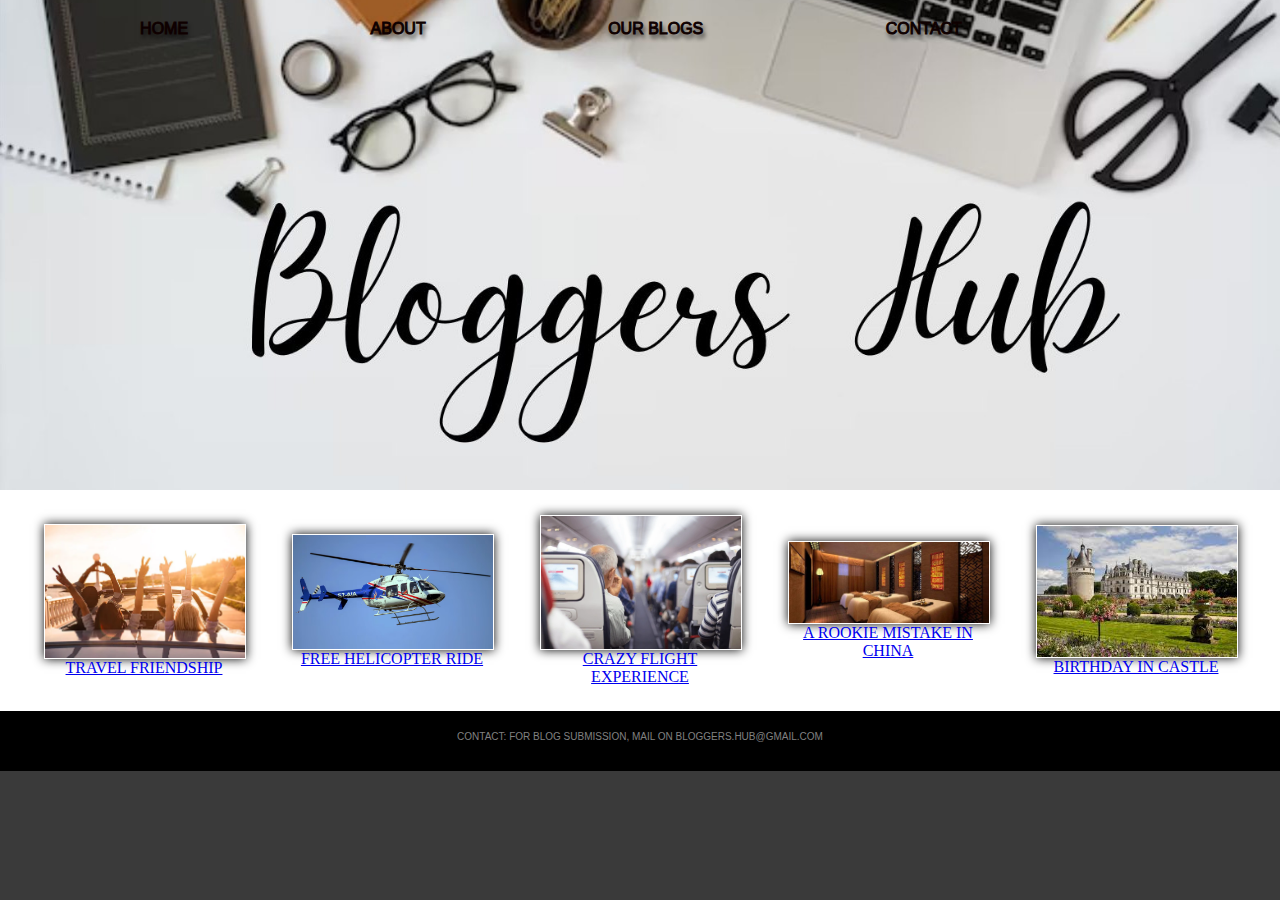
<file: index.html>
<html>
<head>
    <title> my page !!!! </title>
    <link rel="stylesheet" href="styles.css">
</head>
<body>
<header>
    <nav>
      <ul>
        <li><a href="index.html">Home</a></li>
        <li><a href="index.html">About</a></li>
        <li class="mobile"><a href="index.html">Our Blogs</a></li>
        <li class="mobile"><a href="index.html">Contact</a></li>
        <li class="desktop"><a href="index.html">Our Blogs</a></li>
        <li class="desktop"><a href="index.html">Contact</a></li>
        <li class="logo"><a href="index.html"></a></li>
      </ul>
    </nav>
  </header>
  <section class="features">
    <figure>
        <img src="friends.webp">
        <a href="b1.html">Travel Friendship</a>
      </figure>
      <figure>
          <img src="heli.avif">
          <a href="b2.html">Free Helicopter Ride</a>
        </figure>
        <figure>
            <img src="flight.webp">
            <a href="b3.html">Crazy Flight Experience</a>
          </figure>
          <figure>
            <img src="china.jpg">
            <a href="b4.html">A Rookie Mistake in China</a>
          </figure>
          <figure>
            <img src="castle.jpg">
            <a href="b5.html">Birthday in Castle</a>
          </figure>
  </section>
</body>
  <footer>
    Contact: For blog submission, mail on bloggers.hub@gmail.com
  </footer>
</file>
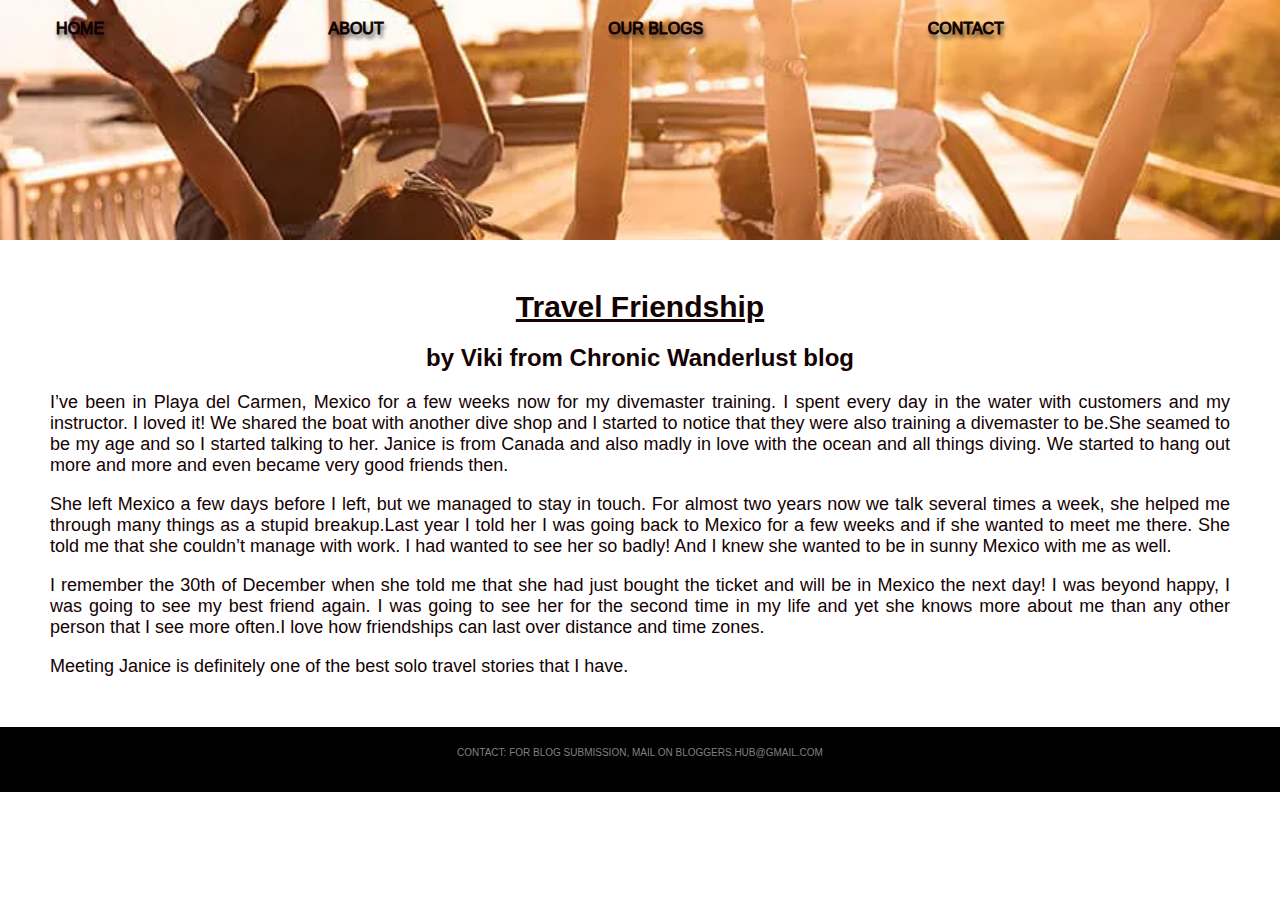
<file: b1.html>
<html>
<head>
    <title> my page !!!! </title>
    <style>
        body {
    background:white;
    color: rgb(21, 2, 2);
    font-family: Arial, Helvetica, sans-serif;
    margin: 0;
    padding: 0;
  }
  
  header {
    background-color: rgb(244, 237, 237);
    background-image: url("friends.webp");
    background-size: 100%;
    background-position: center;
    height: 200px;
    padding: 20px;
    text-align: center;
    background-repeat: no-repeat;
  }
  
  header a {
    text-decoration: none;
    color:black;
    -webkit-text-stroke-color: rgb(18, 1, 1);
    -webkit-text-stroke-width: 1px;
    text-shadow: 2px 4px 4px;
    text-transform: uppercase;
    margin-right:200px;
  }
  
  header .mobile {
    display: none;
  }
  
  header .logo a {
    background-size: 300px;
    background-repeat: no-repeat;
    display: inline-block;
    height: 80px;
    position: relative;
    text-indent: -9999999px;
    top: -30px;
    width: 300px;
  }
  
  nav ul {
    margin: 0;
    padding: 0;
    list-style-type: none;
  }
  
  nav li {
    display: inline-block;
    margin-right: 20px;
  }
  
  /* RESPONSIVE RULES */
  
  @media screen and (max-width: 700px) {
    header {
      height: 250px;
      background-position: 0 -30px;
    }
    header a{
    color:rgb(2, 0, 0);
     margin:0 0 0 0px;
    -webkit-text-stroke-color:rgb(25, 1, 1);
    -webkit-text-stroke-width: 1px;
    }
    header .mobile {
      display: inline-block;
    }
    header .desktop {
      display: none;
    }
  }
  
  @media screen and (max-width: 500px) {
    header {
      height: 10px;
      position: 0 -0px;
    }
  }
  section{
    margin: 50px;
    text-align:justify;
  }
  h1{
    font-family:Arial, Helvetica, sans-serif;
    text-align: center;
    text-decoration: underline;
    font-size:30px;
  }
  h2{
    font-family: Arial, Helvetica, sans-serif;
    text-align: center;
  }
  p{
    font-family:Arial, Helvetica, sans-serif;
    text-align: justify;
    font-size:18px;
  }
  /* FOOTER */
  
  footer {
    background: black;
    color: gray;
    font-family: Arial, Helvetica, sans-serif;
    font-size: 10px;
    padding: 20px 20px;
    text-align: center;
    height:25px;
    text-transform: uppercase;
  }
  
    </style>
</head>
<body>
<header>
    <nav>
      <ul>
        <li><a href="index.html">Home</a></li>
        <li><a href="index.html">About</a></li>
        <li class="mobile"><a href="index.html">Our Blogs</a></li>
        <li class="mobile"><a href="index.html">Contact</a></li>
        <li class="desktop"><a href="index.html">Our Blogs</a></li>
        <li class="desktop"><a href="index.html">Contact</a></li>
        <li class="logo"><a href="index.html"></a></li>
      </ul>
    </nav>
  </header>
</body>
<section>
    <h1><strong>Travel Friendship</strong></h1>
    <h2>by Viki from Chronic Wanderlust blog</h2>
    <p>I’ve been in Playa del Carmen, Mexico for a few weeks now for my divemaster training. I spent every day in the water with customers and my instructor. I loved it! We shared the boat with another dive shop and I started to notice that they were also training a divemaster to be.She seamed to be my age and so I started talking to her. Janice is from Canada and also madly in love with the ocean and all things diving. We started to hang out more and more and even became very good friends then.</p>
    <p>She left Mexico a few days before I left, but we managed to stay in touch. For almost two years now we talk several times a week, she helped me through many things as a stupid breakup.Last year I told her I was going back to Mexico for a few weeks and if she wanted to meet me there. She told me that she couldn’t manage with work. I had wanted to see her so badly! And I knew she wanted to be in sunny Mexico with me as well.</p>
   <p>I remember the 30th of December when she told me that she had just bought the ticket and will be in Mexico the next day! I was beyond happy, I was going to see my best friend again. I was going to see her for the second time in my life and yet she knows more about me than any other person that I see more often.I love how friendships can last over distance and time zones.</p> 
   <p>Meeting Janice is definitely one of the best solo travel stories that I have.</p>
  </section>
  <footer>
    Contact: For blog submission, mail on bloggers.hub@gmail.com
  </footer>
</file>
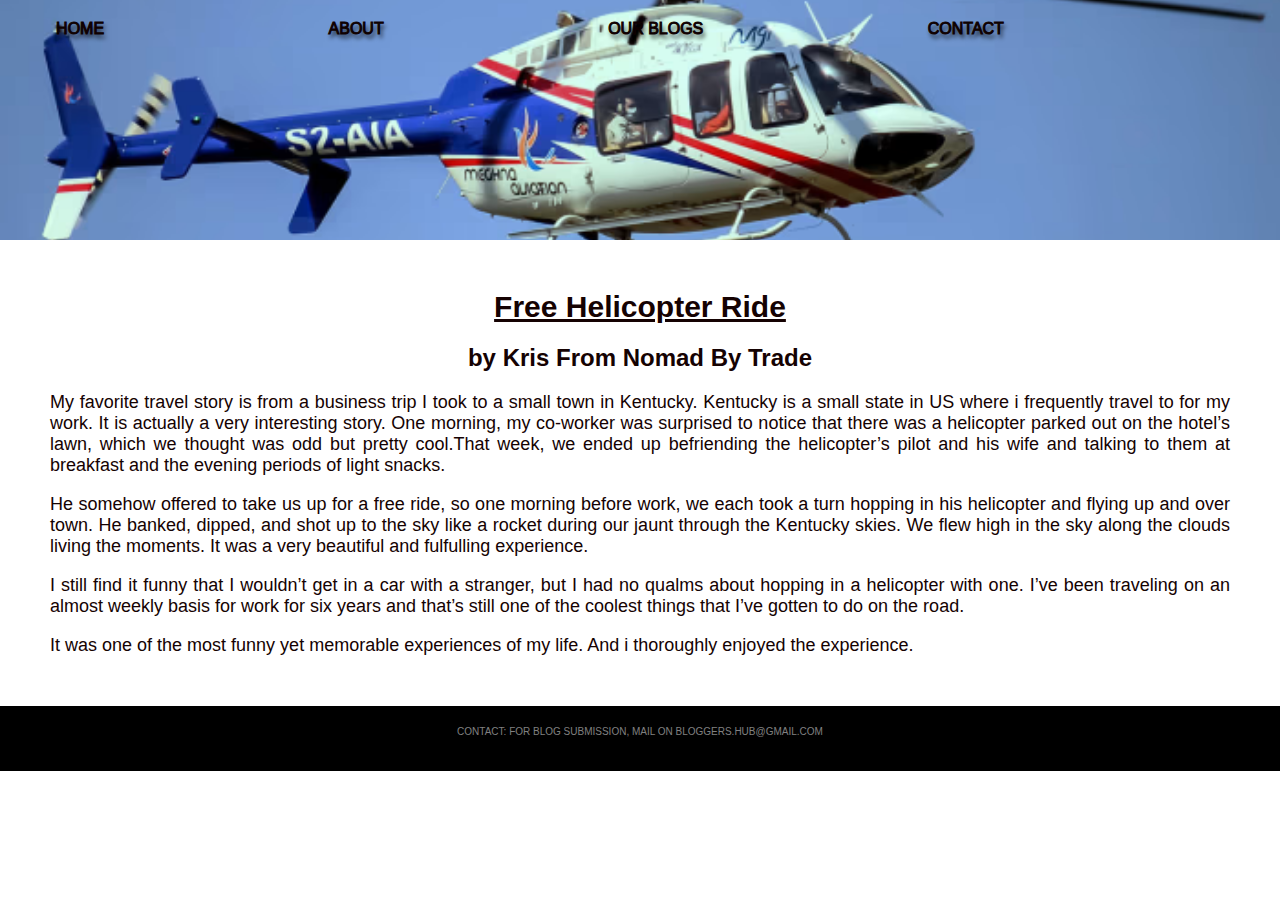
<file: b2.html>
<html>
<head>
    <title> my page !!!! </title>
    <style>
        body {
    background:white;
    color: rgb(21, 2, 2);
    font-family: Arial, Helvetica, sans-serif;
    margin: 0;
    padding: 0;
  }
  
  header {
    background-color: rgb(244, 237, 237);
    background-image: url("heli.avif");
    background-size: 100%;
    background-position: center;
    height: 200px;
    padding: 20px;
    text-align: center;
    background-repeat: no-repeat;
  }
  
  header a {
    text-decoration: none;
    color:black;
    -webkit-text-stroke-color: rgb(18, 1, 1);
    -webkit-text-stroke-width: 1px;
    text-shadow: 2px 4px 4px;
    text-transform: uppercase;
    margin-right:200px;
  }
  
  header .mobile {
    display: none;
  }
  
  header .logo a {
    background-size: 300px;
    background-repeat: no-repeat;
    display: inline-block;
    height: 80px;
    position: relative;
    text-indent: -9999999px;
    top: -30px;
    width: 300px;
  }
  
  nav ul {
    margin: 0;
    padding: 0;
    list-style-type: none;
  }
  
  nav li {
    display: inline-block;
    margin-right: 20px;
  }
  
  /* RESPONSIVE RULES */
  
  @media screen and (max-width: 700px) {
    header {
      height: 250px;
      background-position: 0 -30px;
    }
    header a{
    color:rgb(2, 0, 0);
     margin:0 0 0 0px;
    -webkit-text-stroke-color:rgb(25, 1, 1);
    -webkit-text-stroke-width: 1px;
    }
    header .mobile {
      display: inline-block;
    }
    header .desktop {
      display: none;
    }
  }
  
  @media screen and (max-width: 500px) {
    header {
      height: 10px;
      position: 0 -0px;
    }
  }
  section{
    margin: 50px;
    text-align:justify;
  }
  h1{
    font-family: Arial, Helvetica, sans-serif;
    text-align: center;
    text-decoration: underline;
    font-size:30px;
  }
  h2{
    font-family: Arial, Helvetica, sans-serif;
    text-align: center;
  }
  p{
    font-family: Arial, Helvetica, sans-serif;
    text-align: justify;
    font-size:18px;
  }
  /* FOOTER */
  
  footer {
    background: black;
    color: gray;
    font-family: Arial, Helvetica, sans-serif;
    font-size: 10px;
    padding: 20px 20px;
    text-align: center;
    height:25px;
    text-transform: uppercase;
  }
  
    </style>
</head>
<body>
<header>
    <nav>
      <ul>
        <li><a href="index.html">Home</a></li>
        <li><a href="index.html">About</a></li>
        <li class="mobile"><a href="index.html">Our Blogs</a></li>
        <li class="mobile"><a href="index.html">Contact</a></li>
        <li class="desktop"><a href="index.html">Our Blogs</a></li>
        <li class="desktop"><a href="index.html">Contact</a></li>
        <li class="logo"><a href="index.html"></a></li>
      </ul>
    </nav>
  </header>
</body>
<section>
    <h1><strong>Free Helicopter Ride</strong></h1>
    <h2> by Kris From Nomad By Trade</h2>
    <p> My favorite travel story is from a business trip I took to a small town in Kentucky. Kentucky is a small state in US where i frequently travel to for my work. It is actually a very interesting story. One morning, my co-worker was surprised to notice that there was a helicopter parked out on the hotel’s lawn, which we thought was odd but pretty cool.That week, we ended up befriending the helicopter’s pilot and his wife and talking to them at breakfast and the evening periods of light snacks.</p>
    <p> He somehow offered to take us up for a free ride, so one morning before work, we each took a turn hopping in his helicopter and flying up and over town. He banked, dipped, and shot up to the sky like a rocket during our jaunt through the Kentucky skies. We flew high in the sky along the clouds living the moments. It was a very beautiful and fulfulling experience. </p>
    <p> I still find it funny that I wouldn’t get in a car with a stranger, but I had no qualms about hopping in a helicopter with one. I’ve been traveling on an almost weekly basis for work for six years and that’s still one of the coolest things that I’ve gotten to do on the road.</p>
        <p>  It was one of the most funny yet memorable experiences of my life. And i thoroughly enjoyed the experience.</p>
  </section>
  <footer>
    Contact: For blog submission, mail on bloggers.hub@gmail.com
  </footer>
</file>
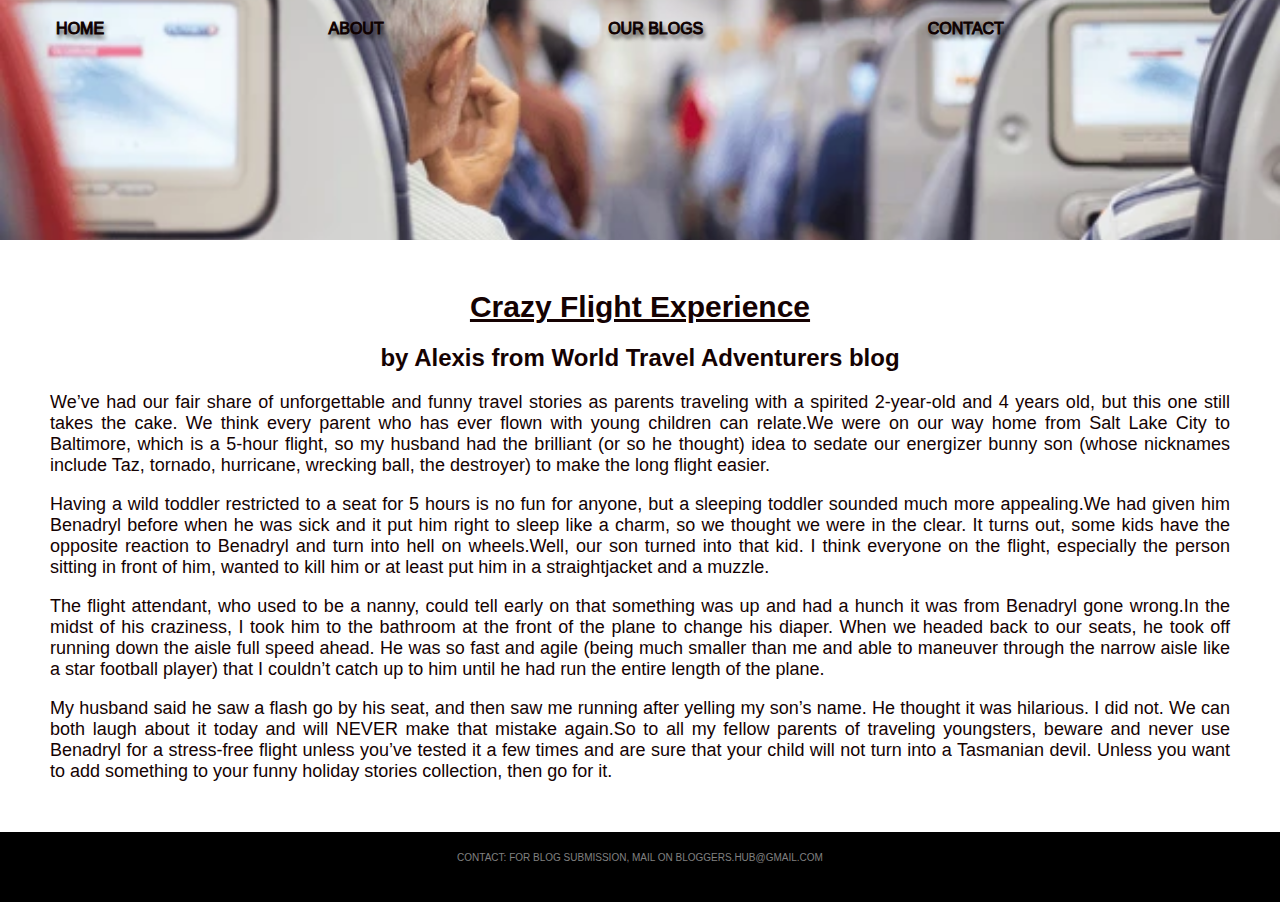
<file: b3.html>
<html>
<head>
    <title> my page !!!! </title>
    <style>
        body {
    background:white;
    color: rgb(21, 2, 2);
    font-family: Arial, Helvetica, sans-serif;
    margin: 0;
    padding: 0;
  }
  
  header {
    background-color: rgb(244, 237, 237);
    background-image: url("flight.webp");
    background-size: 100%;
    background-position: center;
    height: 200px;
    padding: 20px;
    text-align: center;
    background-repeat: no-repeat;
  }
  
  header a {
    text-decoration: none;
    color:black;
    -webkit-text-stroke-color: rgb(18, 1, 1);
    -webkit-text-stroke-width: 1px;
    text-shadow: 2px 4px 4px;
    text-transform: uppercase;
    margin-right:200px;
  }
  
  header .mobile {
    display: none;
  }
  
  header .logo a {
    background-size: 300px;
    background-repeat: no-repeat;
    display: inline-block;
    height: 80px;
    position: relative;
    text-indent: -9999999px;
    top: -30px;
    width: 300px;
  }
  
  nav ul {
    margin: 0;
    padding: 0;
    list-style-type: none;
  }
  
  nav li {
    display: inline-block;
    margin-right: 20px;
  }
  
  /* RESPONSIVE RULES */
  
  @media screen and (max-width: 700px) {
    header {
      height: 250px;
      background-position: 0 -30px;
    }
    header a{
    color:rgb(2, 0, 0);
     margin:0 0 0 0px;
    -webkit-text-stroke-color:rgb(25, 1, 1);
    -webkit-text-stroke-width: 1px;
    }
    header .mobile {
      display: inline-block;
    }
    header .desktop {
      display: none;
    }
  }
  
  @media screen and (max-width: 500px) {
    header {
      height: 10px;
      position: 0 -0px;
    }
  }
  section{
    margin: 50px;
    text-align:justify;
  }
  h1{
    font-family: Arial, Helvetica, sans-serif;
    text-align: center;
    text-decoration: underline;
    font-size:30px;
  }
  h2{
    font-family: Arial, Helvetica, sans-serif;
    text-align: center;
  }
  p{
    font-family: Arial, Helvetica, sans-serif;
    text-align: justify;
    font-size:18px;
  }
  /* FOOTER */
  
  footer {
    background: black;
    color: gray;
    font-family: Arial, Helvetica, sans-serif;
    font-size: 10px;
    padding: 20px 20px;
    text-align: center;
    height:30px;
    text-transform: uppercase;
  }
  
    </style>
</head>
<body>
<header>
    <nav>
      <ul>
        <li><a href="index.html">Home</a></li>
        <li><a href="index.html">About</a></li>
        <li class="mobile"><a href="index.html">Our Blogs</a></li>
        <li class="mobile"><a href="index.html">Contact</a></li>
        <li class="desktop"><a href="index.html">Our Blogs</a></li>
        <li class="desktop"><a href="index.html">Contact</a></li>
        <li class="logo"><a href="index.html"></a></li>
      </ul>
    </nav>
  </header>
</body>
<section>
    <h1><strong>Crazy Flight Experience</strong></h1>
    <h2>by Alexis from World Travel Adventurers blog</h2>
    <p>We’ve had our fair share of unforgettable and funny travel stories as parents traveling with a spirited 2-year-old and 4 years old, but this one still takes the cake. We think every parent who has ever flown with young children can relate.We were on our way home from Salt Lake City to Baltimore, which is a 5-hour flight, so my husband had the brilliant (or so he thought) idea to sedate our energizer bunny son (whose nicknames include Taz, tornado, hurricane, wrecking ball, the destroyer) to make the long flight easier.</p>  
    <p>Having a wild toddler restricted to a seat for 5 hours is no fun for anyone, but a sleeping toddler sounded much more appealing.We had given him Benadryl before when he was sick and it put him right to sleep like a charm, so we thought we were in the clear. It turns out, some kids have the opposite reaction to Benadryl and turn into hell on wheels.Well, our son turned into that kid. I think everyone on the flight, especially the person sitting in front of him, wanted to kill him or at least put him in a straightjacket and a muzzle.</p>  
    <p>The flight attendant, who used to be a nanny, could tell early on that something was up and had a hunch it was from Benadryl gone wrong.In the midst of his craziness, I took him to the bathroom at the front of the plane to change his diaper. When we headed back to our seats, he took off running down the aisle full speed ahead. He was so fast and agile (being much smaller than me and able to maneuver through the narrow aisle like a star football player) that I couldn’t catch up to him until he had run the entire length of the plane.</p>  
    <p>My husband said he saw a flash go by his seat, and then saw me running after yelling my son’s name. He thought it was hilarious. I did not. We can both laugh about it today and will NEVER make that mistake again.So to all my fellow parents of traveling youngsters, beware and never use Benadryl for a stress-free flight unless you’ve tested it a few times and are sure that your child will not turn into a Tasmanian devil. Unless you want to add something to your funny holiday stories collection, then go for it.</p>    

  </section>
  <footer>
    Contact: For blog submission, mail on bloggers.hub@gmail.com
  </footer>
</file>
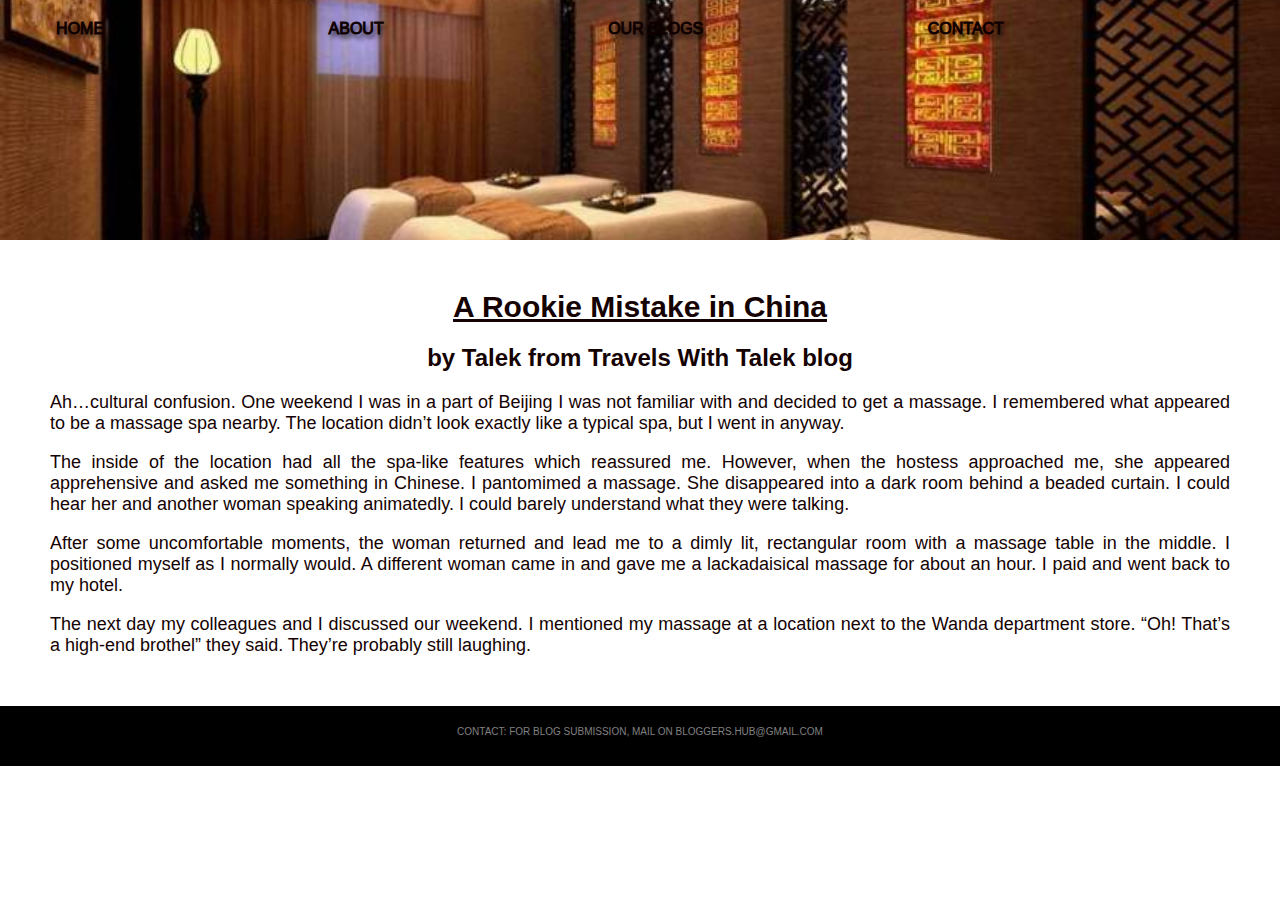
<file: b4.html>
<html>
<head>
    <title> my page !!!! </title>
    <style>
        body {
    background:white;
    color: rgb(21, 2, 2);
    font-family: Arial, Helvetica, sans-serif;
    margin: 0;
    padding: 0;
  }
  
  header {
    background-color: rgb(244, 237, 237);
    background-image: url("china.jpg");
    background-size: 100%;
    background-position: center;
    height: 200px;
    padding: 20px;
    text-align: center;
    background-repeat: no-repeat;
  }
  
  header a {
    text-decoration: none;
    color:black;
    -webkit-text-stroke-color: rgb(18, 1, 1);
    -webkit-text-stroke-width: 1px;
    text-shadow: 2px 4px 4px;
    text-transform: uppercase;
    margin-right:200px;
  }
  
  header .mobile {
    display: none;
  }
  
  header .logo a {
    background-size: 300px;
    background-repeat: no-repeat;
    display: inline-block;
    height: 80px;
    position: relative;
    text-indent: -9999999px;
    top: -30px;
    width: 300px;
  }
  
  nav ul {
    margin: 0;
    padding: 0;
    list-style-type: none;
  }
  
  nav li {
    display: inline-block;
    margin-right: 20px;
  }
  
  /* RESPONSIVE RULES */
  
  @media screen and (max-width: 700px) {
    header {
      height: 150px;
      background-position: 0 -30px;
    }
    header a{
    color:rgb(2, 0, 0);
     margin:0 0 0 0px;
    -webkit-text-stroke-color:rgb(25, 1, 1);
    -webkit-text-stroke-width: 1px;
    }
    header .mobile {
      display: inline-block;
    }
    header .desktop {
      display: none;
    }
  }
  
  @media screen and (max-width: 500px) {
    header {
      height: 10px;
      position: 0 -0px;
    }
  }
  section{
    margin: 50px;
    text-align:justify;
  }
  h1{
    font-family: Arial, Helvetica, sans-serif;
    text-align: center;
    text-decoration: underline;
    font-size:30px;
  }
  h2{
    font-family: Arial, Helvetica, sans-serif;
    text-align: center;
  }
  p{
    font-family: Arial, Helvetica, sans-serif;
    text-align: justify;
    font-size:18px;
  }
  /* FOOTER */
  
  footer {
    background: black;
    color: gray;
    font-family: Arial, Helvetica, sans-serif;
    font-size: 10px;
    padding: 20px 20px;
    text-align: center;
    height:20px;
    text-transform: uppercase;
  }
  
    </style>
</head>
<body>
<header>
    <nav>
      <ul>
        <li><a href="index.html">Home</a></li>
        <li><a href="index.html">About</a></li>
        <li class="mobile"><a href="index.html">Our Blogs</a></li>
        <li class="mobile"><a href="index.html">Contact</a></li>
        <li class="desktop"><a href="index.html">Our Blogs</a></li>
        <li class="desktop"><a href="index.html">Contact</a></li>
        <li class="logo"><a href="index.html"></a></li>
      </ul>
    </nav>
  </header>
</body>
<section>
    <h1><strong>A Rookie Mistake in China</strong></h1>
    <h2>by Talek from Travels With Talek blog</h2>
    <p>Ah…cultural confusion. One weekend I was in a part of Beijing I was not familiar with and decided to get a massage.  I remembered what appeared to be a massage spa nearby. The location didn’t look exactly like a typical spa, but I went in anyway.</p>
    <p>The inside of the location had all the spa-like features which reassured me.  However, when the hostess approached me, she appeared apprehensive and asked me something in Chinese. I pantomimed a massage.  She disappeared into a dark room behind a beaded curtain. I could hear her and another woman speaking animatedly. I could barely understand what they were talking.</p>
    <p>After some uncomfortable moments, the woman returned and lead me to a dimly lit, rectangular room with a massage table in the middle. I positioned myself as I normally would. A different woman came in and gave me a lackadaisical massage for about an hour. I paid and went back to my hotel.</p>
    <p>The next day my colleagues and I discussed our weekend. I mentioned my massage at a location next to the Wanda department store. “Oh! That’s a high-end brothel” they said. They’re probably still laughing.</p>
  </section>
  <footer>
    Contact: For blog submission, mail on bloggers.hub@gmail.com
  </footer>
</file>
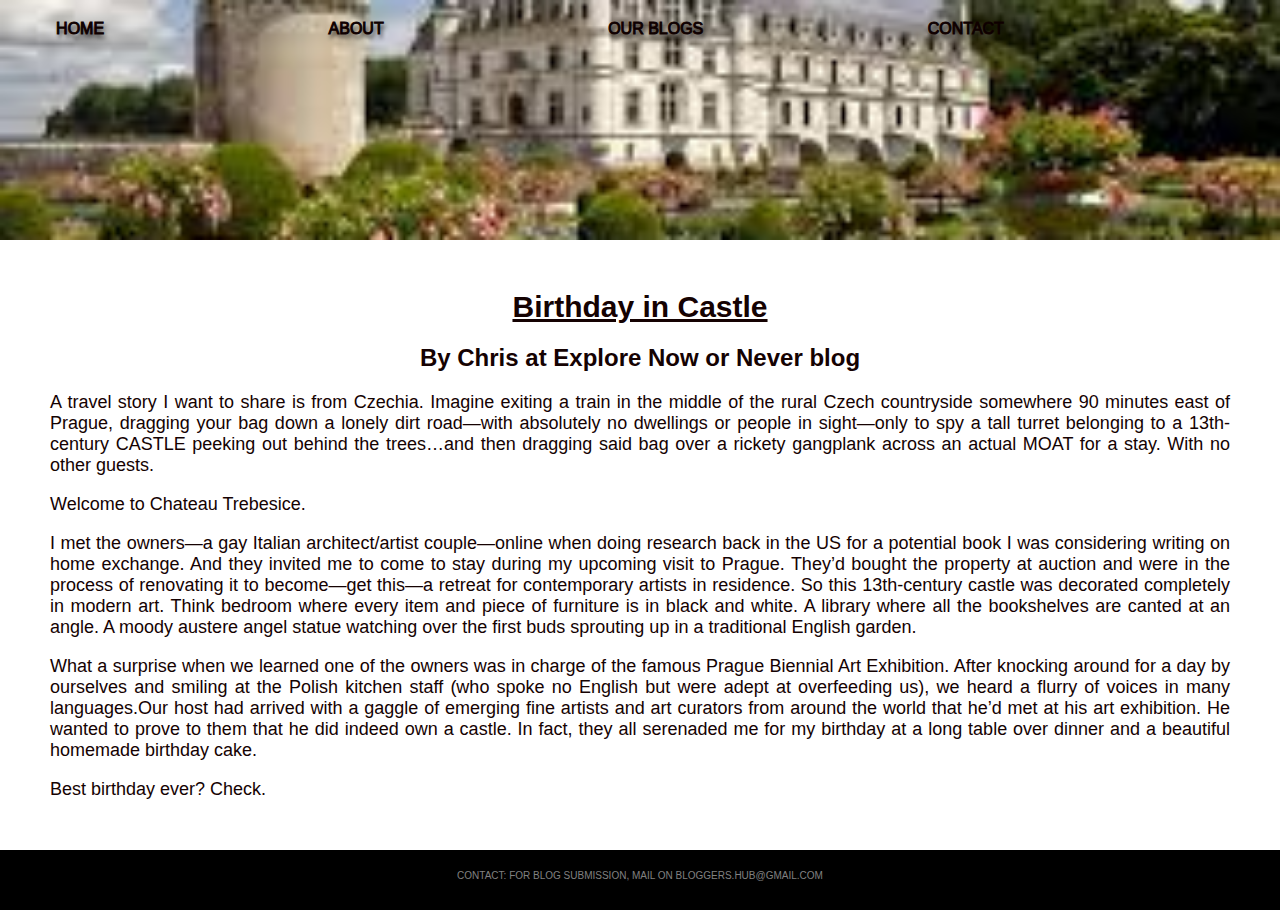
<file: b5.html>
<html>
<head>
    <title> my page !!!! </title>
    <style>
        body {
    background:white;
    color: rgb(21, 2, 2);
    font-family: Arial, Helvetica, sans-serif;
    margin: 0;
    padding: 0;
  }
  
  header {
    background-color: rgb(244, 237, 237);
    background-image: url("castle.jpg");
    background-size: 100%;
    background-position: center;
    height: 200px;
    padding: 20px;
    text-align: center;
    background-repeat: no-repeat;
  }
  
  header a {
    text-decoration: none;
    color:black;
    -webkit-text-stroke-color: rgb(18, 1, 1);
    -webkit-text-stroke-width: 1px;
    text-shadow: 2px 4px 4px;
    text-transform: uppercase;
    margin-right:200px;
  }
  
  header .mobile {
    display: none;
  }
  
  header .logo a {
    background-size: 300px;
    background-repeat: no-repeat;
    display: inline-block;
    height: 80px;
    position: relative;
    text-indent: -9999999px;
    top: -30px;
    width: 300px;
  }
  
  nav ul {
    margin: 0;
    padding: 0;
    list-style-type: none;
  }
  
  nav li {
    display: inline-block;
    margin-right: 20px;
  }
  
  /* RESPONSIVE RULES */
  
  @media screen and (max-width: 700px) {
    header {
      height: 250px;
      background-position: 0 -30px;
    }
    header a{
    color:rgb(2, 0, 0);
     margin:0 0 0 0px;
    -webkit-text-stroke-color:rgb(25, 1, 1);
    -webkit-text-stroke-width: 1px;
    }
    header .mobile {
      display: inline-block;
    }
    header .desktop {
      display: none;
    }
  }
  
  @media screen and (max-width: 500px) {
    header {
      height: 10px;
      position: 0 -0px;
    }
  }
  section{
    margin: 50px;
    text-align:justify;
  }
  h1{
    font-family: Arial, Helvetica, sans-serif;
    text-align: center;
    text-decoration: underline;
    font-size:30px;
  }
  h2{
    font-family: Arial, Helvetica, sans-serif;
    text-align: center;
  }
  p{
    font-family: Arial, Helvetica, sans-serif;
    text-align: justify;
    font-size:18px;
  }
  /* FOOTER */
  
  footer {
    background: black;
    color: gray;
    font-family: Arial, Helvetica, sans-serif;
    font-size: 10px;
    padding: 20px 20px;
    text-align: center;
    height:20px;
    text-transform: uppercase;
  }
  
    </style>
</head>
<body>
<header>
    <nav>
      <ul>
        <li><a href="index.html">Home</a></li>
        <li><a href="index.html">About</a></li>
        <li class="mobile"><a href="index.html">Our Blogs</a></li>
        <li class="mobile"><a href="index.html">Contact</a></li>
        <li class="desktop"><a href="index.html">Our Blogs</a></li>
        <li class="desktop"><a href="index.html">Contact</a></li>
        <li class="logo"><a href="index.html"></a></li>
      </ul>
    </nav>
  </header>
</body>
<section>
    <h1><strong>Birthday in Castle</strong></h1>
    <h2>By Chris at Explore Now or Never blog</h2>
    <p>A travel story I want to share is from Czechia. Imagine exiting a train in the middle of the rural Czech countryside somewhere 90 minutes east of Prague, dragging your bag down a lonely dirt road—with absolutely no dwellings or people in sight—only to spy a tall turret belonging to a 13th-century CASTLE peeking out behind the trees…and then dragging said bag over a rickety gangplank across an actual MOAT for a stay. With no other guests.</p>
     <p> Welcome to Chateau Trebesice.</p>
     <p>I met the owners—a gay Italian architect/artist couple—online when doing research back in the US for a potential book I was considering writing on home exchange. And they invited me to come to stay during my upcoming visit to Prague. They’d bought the property at auction and were in the process of renovating it to become—get this—a retreat for contemporary artists in residence. So this 13th-century castle was decorated completely in modern art. Think bedroom where every item and piece of furniture is in black and white. A library where all the bookshelves are canted at an angle. A moody austere angel statue watching over the first buds sprouting up in a traditional English garden.</p>
    <p>What a surprise when we learned one of the owners was in charge of the famous Prague Biennial Art Exhibition. After knocking around for a day by ourselves and smiling at the Polish kitchen staff (who spoke no English but were adept at overfeeding us), we heard a flurry of voices in many languages.Our host had arrived with a gaggle of emerging fine artists and art curators from around the world that he’d met at his art exhibition. He wanted to prove to them that he did indeed own a castle. In fact, they all serenaded me for my birthday at a long table over dinner and a beautiful homemade birthday cake.</p>
    <p>Best birthday ever? Check.</p>
  </section>
  <footer>
    Contact: For blog submission, mail on bloggers.hub@gmail.com
  </footer>
</file>
<file: styles.css>
body {
    background: rgb(58, 58, 58);
    color:brown ;
    font-family:Arial, Helvetica, sans-serif;
    margin: 0;
    padding: 0;
  }
  
  header {
    background-color: rgb(244, 237, 237);
    background-image: url("blog.jpg");
    background-size: 100%;
    background-position: center;
    height: 450px;
    padding: 20px;
    text-align: center;
    background-repeat: no-repeat;
  }
  
  header a {
    text-decoration: none;
    color:black;
    -webkit-text-stroke-color: rgb(18, 1, 1);
    -webkit-text-stroke-width: 1px;
    text-shadow: 2px 4px 4px;
    text-transform: uppercase;
    margin-right:158px;
  }
  
  header .mobile {
    display: none;
  }
  
  header .logo a {
    background-size: 300px;
    background-repeat: no-repeat;
    display: inline-block;
    height: 80px;
    position: relative;
    text-indent: -9999999px;
    top: -30px;
    width: 300px;
  }
  
  nav ul {
    margin: 0;
    padding: 0;
    list-style-type: none;
  }
  
  nav li {
    display: inline-block;
    margin-right: 20px;
  }
  nav li a:hover{
    text-decoration:underline;
  }
  
  /* RESPONSIVE RULES */
  
  @media screen and (max-width: 700px) {
    header {
      height: 250px;
      background-position: 0 -30px;
    }
    header a{
        color:white;
     margin:0 0 0 0px;
    -webkit-text-stroke-color:white;
    -webkit-text-stroke-width: 1px;
    }
    header .mobile {
      display: inline-block;
    }
    header .desktop {
      display: none;
    }
  }
  
  @media screen and (max-width: 500px) {
    header {
      height: 10px;
      position: 0 -0px;
    }
  }
  
  /* FEATURES */
  
  .features {
    background: white;
    color: gray;
    padding: 20px;
    display: flex;
    flex-direction: row;
    flex-wrap: wrap;
  }
  
  .features figure {
    margin: auto;
    padding: 5px;
    text-align: center;
    text-transform: uppercase;
    width: 200px;
    font-family:serif;
  }
  
  .features figure img {
    border: 1px solid white;
    border-radius: 0%;
    box-shadow: rgb(7, 7, 7) 0 0 10px;
    width: 200px;
    margin: auto;
  }
  
  /* FOOTER */
  
  footer {
    background: black;
    color: gray;
    font-family: Arial, Helvetica, sans-serif;
    font-size: 10px;
    padding: 20px 20px;
    text-align: center;
    height:20px;
    text-transform: uppercase;
  }
</file>
